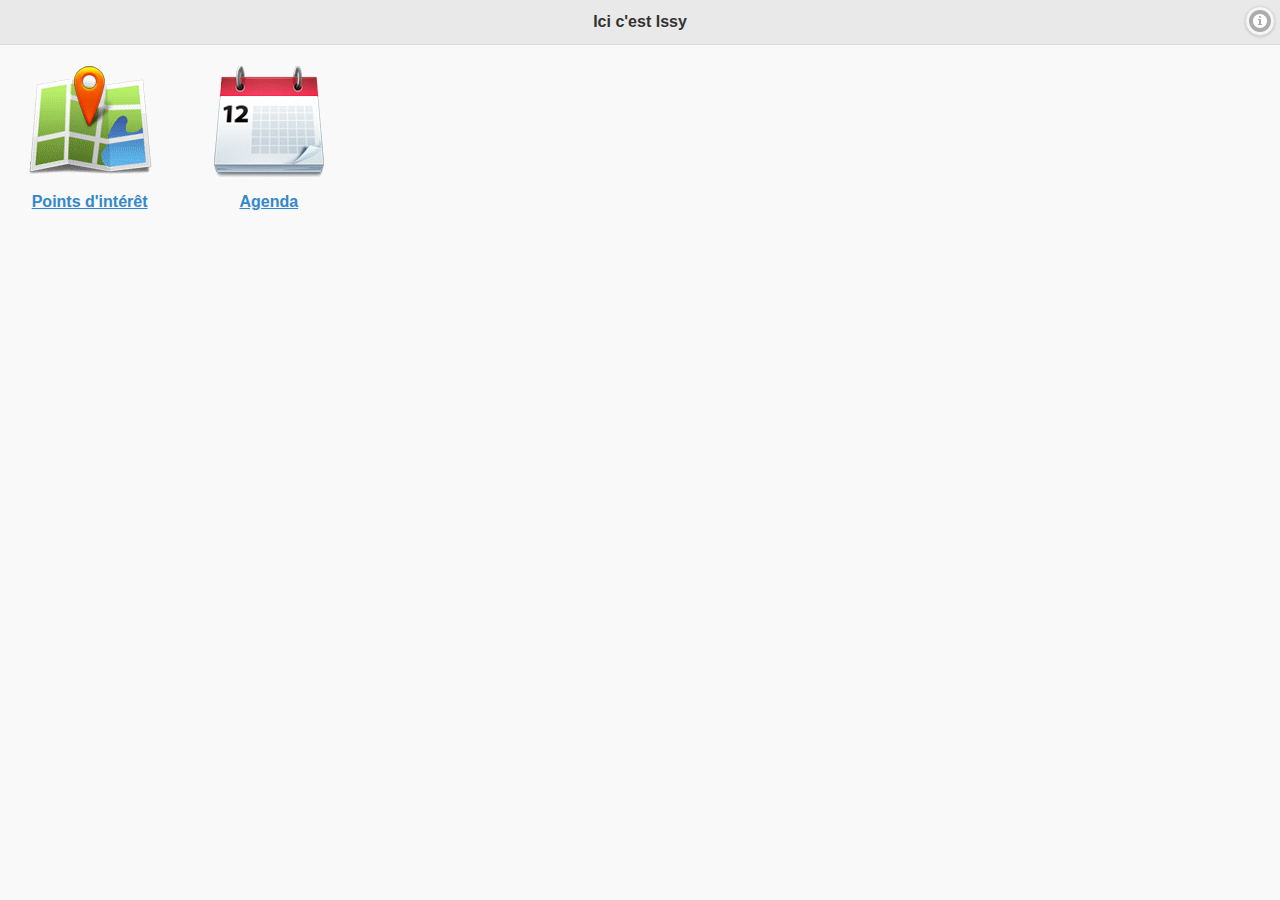
<file: index.htm>
<!DOCTYPE html>
<html>
<head>
	<title>Ici c'est Issy</title>
    <meta http-equiv="content-type" content="text/html; charset=UTF-8">
    <meta charset="utf-8">
	<meta name="viewport" content="width=device-width, initial-scale=1">
	<link rel="stylesheet" href="scripts/libs/jquery/mobile/1.4.2/jquery.mobile-1.4.2.css" />
	<link rel="stylesheet" href="css/libs/jquery/themes/smoothness/jquery-ui-1.10.4.custom.min.css" />
    <link rel="stylesheet" href="scripts/libs/leaflet/leaflet.css" />
	<link rel="stylesheet" href="css/issy.css" />
</head>
<body id="ui-page-top" class="ui-mobile-viewport ui-overlay-a">

<!-- ---- -->
<!-- HOME -->
<!-- ---- -->
<div data-role="page" id="home">
    
	<div data-role="header" data-position="fixed">
		<h1>Ici c'est Issy</h1>
        <a href="#dialog_info" data-icon="info" data-iconpos="notext" data-rel="dialog" data-transition="slidedown" data-prefetch="true" class="ui-btn-right">&nbsp;</a>
	</div><!-- /header -->
    
	<div data-role="main" class="ui-content">
        <div class="bloc">
            <a href="#page_poi_list" class="ui-link-inherit" data-transition="slide" data-prefetch="true">
                <img src="media/images/marker.png" alt="Points d'intérêt"><br />
                Points d'intérêt
            </a>
        </div>
        <div class="bloc">
            <a href="#page_agenda" class="ui-link-inherit" data-transition="slide" data-prefetch="true">
                <img src="media/images/calendar.png" alt="Agenda"><br />
                Agenda
            </a>
        </div>
	</div><!-- /content -->
    <!--
    <div data-role="footer" data-position="fixed">
		<h1>Footer</h1>
	</div><!-- /footer -->
    
</div><!-- /page "home" -->

<!-- --- -->
<!-- POI -->
<!-- --- -->
<div data-role="page" id="page_poi_list">

	<div data-role="header" data-position="fixed">
        <a href="#" data-rel="back" data-icon="carat-l" data-iconpos="notext" class="ui-btn-left">&nbsp;</a>
		<h1>Points d'intérêt</h1>
        <a href="#dialog_info" data-icon="info" data-iconpos="notext" data-rel="dialog" data-transition="slidedown" data-prefetch="true" class="ui-btn-right">&nbsp;</a>
	</div><!-- /header -->

	<div data-role="content">
        <p class="choisissez_categorie">Choisissez une catégorie : </p>
        <select name="categories" id="categories">
            <!-- contenu chargé par appel Ajax (service getCategories) -->
        </select>
        <span class="error_message"></span>
        <br /><br />
        <div  id="poi_list">
            <!-- contenu chargé par appel Ajax (service getPois) -->
        </div>
	</div><!-- /content -->

</div><!-- /page "poi" -->

<!-- ---------- -->
<!-- DETAIL POI -->
<!-- ---------- -->
<div data-role="page" id="page_poi_detail">

	<div data-role="header" data-position="fixed">
        <a href="#" data-rel="back" data-icon="carat-l" data-iconpos="notext" class="ui-btn-left">&nbsp;</a>
		<h1>Détails</h1>
        <a href="#dialog_info" data-icon="info" data-iconpos="notext" data-rel="dialog" data-transition="slidedown" data-prefetch="true" class="ui-btn-right">&nbsp;</a>
	</div><!-- /header -->

	<div data-role="content">
        <div id="poi_detail">
            <!-- contenu chargé par appel Ajax (service getPoiDetail) -->
        </div>
        <div id="map">
            <!-- carte affichée avec la fonction JS showMap() -->
        </div>
	</div><!-- /content -->
</div>

<!-- ------ -->
<!-- AGENDA -->
<!-- ------ -->
<div data-role="page" id="page_agenda">

	<div data-role="header" data-position="fixed">
        <a href="#" data-rel="back" data-icon="carat-l" data-iconpos="notext" class="ui-btn-left">&nbsp;</a>
		<h1>Agenda</h1>
        <a href="#dialog_info" data-icon="info" data-iconpos="notext" data-rel="dialog" data-transition="slidedown" data-prefetch="true" class="ui-btn-right">&nbsp;</a>
	</div><!-- /header -->

	<div data-role="content">
        <div  id="agenda_list">
            <!-- contenu chargé par appel Ajax (service getAgenda) -->
        </div>
        <span class="error_message"></span>
	</div><!-- /content -->

</div><!-- /page "page_agenda" -->

<!-- ---- -->
<!-- INFO -->
<!-- ---- -->
<div data-role="page" id="dialog_info">

    <div data-role="header">
        <h2>Informations</h2>
    </div>
    <div class="ui-content" role="main">
        <p class="info_text">
            Les informations publiées sont fournies par la <a href="http://www.data.gouv.fr/fr/organization/ville-d-issy-les-moulineaux" target="_blank">Ville d'Issy-les-Moulineaux</a>, et publiées sous <a href="http://wiki.data.gouv.fr/wiki/Licence_Ouverte_/_Open_Licence" target="_blank">Licence Ouverte</a>, sans aucune garantie de leur exactitude, pertinence, ou actualité.
        </p>
        <p class="info_text">
            Images : <br />
            <ul>
                <li>Logo de l'application créé par <a href="http://commons.wikimedia.org/wiki/File:Blason_ville_fr_Issy-les-Moulineaux_%28Hauts-de-Seine%29.svg" target="_blank">Spedona</a>, sous licence GNU Free Documentation License</li>
                <li>
                    Icones fournies par IconFinder.com, et utilisées avec l'accord des créateurs : <br />
                    <a href="https://www.iconfinder.com/search/?q=iconset%3AMobile-Icons" target="_blank">WebIconSet.com</a>&nbsp;
                    (<a href="http://www.webiconset.com/" target="_blank">site web</a>), <br />
                    <a href="https://www.iconfinder.com/search/?q=iconset:ie_Bright" target="_blank">IconEden.com</a>&nbsp;
                    (<a href="http://www.iconeden.com/icon/category/free" target="_blank">site web</a>), <br />
                    <a href="https://www.iconfinder.com/search/?q=iconset:media-icon-set-by-bevelandemboss" target="_blank">Bevelandemboss.net</a>&nbsp;
                    (<a href="http://bevelandemboss.net/free-media-icon-set" target="_blank">site web</a>), <br />
                </li>
            </ul>
        </p>
        <p class="info_text">
            Librairies : <br />
            <ul>
                <li><a href="https://jquery.org/" target="_blank">jQuery</a>, sous licence MIT</li>
                <li><a href="https://jquerymobile.com/" target="_blank">jQuery Mobile</a>, sous licence MIT</li>
                <li><a href="www.leafletjs.com/" target="_blank">Leaflet.js</a>, sous licence <a href="https://github.com/Leaflet/Leaflet/blob/master/LICENSE" target="_blank">Open Source</a>, utilisant les <a href="http://www.openstreetmap.org/copyright" target="_blank">travaux d'OpenStreetMap et de ses contributeurs</a></li>
            </ul>
        </p>
    </div>
    
</div><!-- /page "dialog_info" -->

<script src="scripts/libs/jquery/jquery-1.11.0.min.js"></script>
<script src="scripts/libs/jquery/ui/jquery-ui-1.10.4.custom.min.js"></script>
<script src="scripts/libs/jquery/mobile/1.4.2/jquery.mobile-1.4.2.js"></script>
<script src="scripts/libs/leaflet/leaflet.js"></script>
<script src="scripts/js/loader.js"></script>
<script src="scripts/js/issy.js"></script>
</body>
</html>
</file>
<file: scripts/libs/leaflet/leaflet.css>
/* required styles */

.leaflet-map-pane,
.leaflet-tile,
.leaflet-marker-icon,
.leaflet-marker-shadow,
.leaflet-tile-pane,
.leaflet-tile-container,
.leaflet-overlay-pane,
.leaflet-shadow-pane,
.leaflet-marker-pane,
.leaflet-popup-pane,
.leaflet-overlay-pane svg,
.leaflet-zoom-box,
.leaflet-image-layer,
.leaflet-layer {
	position: absolute;
	left: 0;
	top: 0;
	}
.leaflet-container {
	overflow: hidden;
	-ms-touch-action: none;
	}
.leaflet-tile,
.leaflet-marker-icon,
.leaflet-marker-shadow {
	-webkit-user-select: none;
	   -moz-user-select: none;
	        user-select: none;
	-webkit-user-drag: none;
	}
.leaflet-marker-icon,
.leaflet-marker-shadow {
	display: block;
	}
/* map is broken in FF if you have max-width: 100% on tiles */
.leaflet-container img {
	max-width: none !important;
	}
/* stupid Android 2 doesn't understand "max-width: none" properly */
.leaflet-container img.leaflet-image-layer {
	max-width: 15000px !important;
	}
.leaflet-tile {
	filter: inherit;
	visibility: hidden;
	}
.leaflet-tile-loaded {
	visibility: inherit;
	}
.leaflet-zoom-box {
	width: 0;
	height: 0;
	}
/* workaround for https://bugzilla.mozilla.org/show_bug.cgi?id=888319 */
.leaflet-overlay-pane svg {
	-moz-user-select: none;
	}

.leaflet-tile-pane    { z-index: 2; }
.leaflet-objects-pane { z-index: 3; }
.leaflet-overlay-pane { z-index: 4; }
.leaflet-shadow-pane  { z-index: 5; }
.leaflet-marker-pane  { z-index: 6; }
.leaflet-popup-pane   { z-index: 7; }

.leaflet-vml-shape {
	width: 1px;
	height: 1px;
	}
.lvml {
	behavior: url(#default#VML);
	display: inline-block;
	position: absolute;
	}


/* control positioning */

.leaflet-control {
	position: relative;
	z-index: 7;
	pointer-events: auto;
	}
.leaflet-top,
.leaflet-bottom {
	position: absolute;
	z-index: 1000;
	pointer-events: none;
	}
.leaflet-top {
	top: 0;
	}
.leaflet-right {
	right: 0;
	}
.leaflet-bottom {
	bottom: 0;
	}
.leaflet-left {
	left: 0;
	}
.leaflet-control {
	float: left;
	clear: both;
	}
.leaflet-right .leaflet-control {
	float: right;
	}
.leaflet-top .leaflet-control {
	margin-top: 10px;
	}
.leaflet-bottom .leaflet-control {
	margin-bottom: 10px;
	}
.leaflet-left .leaflet-control {
	margin-left: 10px;
	}
.leaflet-right .leaflet-control {
	margin-right: 10px;
	}


/* zoom and fade animations */

.leaflet-fade-anim .leaflet-tile,
.leaflet-fade-anim .leaflet-popup {
	opacity: 0;
	-webkit-transition: opacity 0.2s linear;
	   -moz-transition: opacity 0.2s linear;
	     -o-transition: opacity 0.2s linear;
	        transition: opacity 0.2s linear;
	}
.leaflet-fade-anim .leaflet-tile-loaded,
.leaflet-fade-anim .leaflet-map-pane .leaflet-popup {
	opacity: 1;
	}

.leaflet-zoom-anim .leaflet-zoom-animated {
	-webkit-transition: -webkit-transform 0.25s cubic-bezier(0,0,0.25,1);
	   -moz-transition:    -moz-transform 0.25s cubic-bezier(0,0,0.25,1);
	     -o-transition:      -o-transform 0.25s cubic-bezier(0,0,0.25,1);
	        transition:         transform 0.25s cubic-bezier(0,0,0.25,1);
	}
.leaflet-zoom-anim .leaflet-tile,
.leaflet-pan-anim .leaflet-tile,
.leaflet-touching .leaflet-zoom-animated {
	-webkit-transition: none;
	   -moz-transition: none;
	     -o-transition: none;
	        transition: none;
	}

.leaflet-zoom-anim .leaflet-zoom-hide {
	visibility: hidden;
	}


/* cursors */

.leaflet-clickable {
	cursor: pointer;
	}
.leaflet-container {
	cursor: -webkit-grab;
	cursor:    -moz-grab;
	}
.leaflet-popup-pane,
.leaflet-control {
	cursor: auto;
	}
.leaflet-dragging .leaflet-container,
.leaflet-dragging .leaflet-clickable {
	cursor: move;
	cursor: -webkit-grabbing;
	cursor:    -moz-grabbing;
	}


/* visual tweaks */

.leaflet-container {
	background: #ddd;
	outline: 0;
	}
.leaflet-container a {
	color: #0078A8;
	}
.leaflet-container a.leaflet-active {
	outline: 2px solid orange;
	}
.leaflet-zoom-box {
	border: 2px dotted #38f;
	background: rgba(255,255,255,0.5);
	}


/* general typography */
.leaflet-container {
	font: 12px/1.5 "Helvetica Neue", Arial, Helvetica, sans-serif;
	}


/* general toolbar styles */

.leaflet-bar {
	box-shadow: 0 1px 5px rgba(0,0,0,0.65);
	border-radius: 4px;
	}
.leaflet-bar a,
.leaflet-bar a:hover {
	background-color: #fff;
	border-bottom: 1px solid #ccc;
	width: 26px;
	height: 26px;
	line-height: 26px;
	display: block;
	text-align: center;
	text-decoration: none;
	color: black;
	}
.leaflet-bar a,
.leaflet-control-layers-toggle {
	background-position: 50% 50%;
	background-repeat: no-repeat;
	display: block;
	}
.leaflet-bar a:hover {
	background-color: #f4f4f4;
	}
.leaflet-bar a:first-child {
	border-top-left-radius: 4px;
	border-top-right-radius: 4px;
	}
.leaflet-bar a:last-child {
	border-bottom-left-radius: 4px;
	border-bottom-right-radius: 4px;
	border-bottom: none;
	}
.leaflet-bar a.leaflet-disabled {
	cursor: default;
	background-color: #f4f4f4;
	color: #bbb;
	}

.leaflet-touch .leaflet-bar a {
	width: 30px;
	height: 30px;
	line-height: 30px;
	}


/* zoom control */

.leaflet-control-zoom-in,
.leaflet-control-zoom-out {
	font: bold 18px 'Lucida Console', Monaco, monospace;
	text-indent: 1px;
	}
.leaflet-control-zoom-out {
	font-size: 20px;
	}

.leaflet-touch .leaflet-control-zoom-in {
	font-size: 22px;
	}
.leaflet-touch .leaflet-control-zoom-out {
	font-size: 24px;
	}


/* layers control */

.leaflet-control-layers {
	box-shadow: 0 1px 5px rgba(0,0,0,0.4);
	background: #fff;
	border-radius: 5px;
	}
.leaflet-control-layers-toggle {
	background-image: url(images/layers.png);
	width: 36px;
	height: 36px;
	}
.leaflet-retina .leaflet-control-layers-toggle {
	background-image: url(images/layers-2x.png);
	background-size: 26px 26px;
	}
.leaflet-touch .leaflet-control-layers-toggle {
	width: 44px;
	height: 44px;
	}
.leaflet-control-layers .leaflet-control-layers-list,
.leaflet-control-layers-expanded .leaflet-control-layers-toggle {
	display: none;
	}
.leaflet-control-layers-expanded .leaflet-control-layers-list {
	display: block;
	position: relative;
	}
.leaflet-control-layers-expanded {
	padding: 6px 10px 6px 6px;
	color: #333;
	background: #fff;
	}
.leaflet-control-layers-selector {
	margin-top: 2px;
	position: relative;
	top: 1px;
	}
.leaflet-control-layers label {
	display: block;
	}
.leaflet-control-layers-separator {
	height: 0;
	border-top: 1px solid #ddd;
	margin: 5px -10px 5px -6px;
	}


/* attribution and scale controls */

.leaflet-container .leaflet-control-attribution {
	background: #fff;
	background: rgba(255, 255, 255, 0.7);
	margin: 0;
	}
.leaflet-control-attribution,
.leaflet-control-scale-line {
	padding: 0 5px;
	color: #333;
	}
.leaflet-control-attribution a {
	text-decoration: none;
	}
.leaflet-control-attribution a:hover {
	text-decoration: underline;
	}
.leaflet-container .leaflet-control-attribution,
.leaflet-container .leaflet-control-scale {
	font-size: 11px;
	}
.leaflet-left .leaflet-control-scale {
	margin-left: 5px;
	}
.leaflet-bottom .leaflet-control-scale {
	margin-bottom: 5px;
	}
.leaflet-control-scale-line {
	border: 2px solid #777;
	border-top: none;
	line-height: 1.1;
	padding: 2px 5px 1px;
	font-size: 11px;
	white-space: nowrap;
	overflow: hidden;
	-moz-box-sizing: content-box;
	     box-sizing: content-box;

	background: #fff;
	background: rgba(255, 255, 255, 0.5);
	}
.leaflet-control-scale-line:not(:first-child) {
	border-top: 2px solid #777;
	border-bottom: none;
	margin-top: -2px;
	}
.leaflet-control-scale-line:not(:first-child):not(:last-child) {
	border-bottom: 2px solid #777;
	}

.leaflet-touch .leaflet-control-attribution,
.leaflet-touch .leaflet-control-layers,
.leaflet-touch .leaflet-bar {
	box-shadow: none;
	}
.leaflet-touch .leaflet-control-layers,
.leaflet-touch .leaflet-bar {
	border: 2px solid rgba(0,0,0,0.2);
	background-clip: padding-box;
	}


/* popup */

.leaflet-popup {
	position: absolute;
	text-align: center;
	}
.leaflet-popup-content-wrapper {
	padding: 1px;
	text-align: left;
	border-radius: 12px;
	}
.leaflet-popup-content {
	margin: 13px 19px;
	line-height: 1.4;
	}
.leaflet-popup-content p {
	margin: 18px 0;
	}
.leaflet-popup-tip-container {
	margin: 0 auto;
	width: 40px;
	height: 20px;
	position: relative;
	overflow: hidden;
	}
.leaflet-popup-tip {
	width: 17px;
	height: 17px;
	padding: 1px;

	margin: -10px auto 0;

	-webkit-transform: rotate(45deg);
	   -moz-transform: rotate(45deg);
	    -ms-transform: rotate(45deg);
	     -o-transform: rotate(45deg);
	        transform: rotate(45deg);
	}
.leaflet-popup-content-wrapper,
.leaflet-popup-tip {
	background: white;

	box-shadow: 0 3px 14px rgba(0,0,0,0.4);
	}
.leaflet-container a.leaflet-popup-close-button {
	position: absolute;
	top: 0;
	right: 0;
	padding: 4px 4px 0 0;
	text-align: center;
	width: 18px;
	height: 14px;
	font: 16px/14px Tahoma, Verdana, sans-serif;
	color: #c3c3c3;
	text-decoration: none;
	font-weight: bold;
	background: transparent;
	}
.leaflet-container a.leaflet-popup-close-button:hover {
	color: #999;
	}
.leaflet-popup-scrolled {
	overflow: auto;
	border-bottom: 1px solid #ddd;
	border-top: 1px solid #ddd;
	}

.leaflet-oldie .leaflet-popup-content-wrapper {
	zoom: 1;
	}
.leaflet-oldie .leaflet-popup-tip {
	width: 24px;
	margin: 0 auto;

	-ms-filter: "progid:DXImageTransform.Microsoft.Matrix(M11=0.70710678, M12=0.70710678, M21=-0.70710678, M22=0.70710678)";
	filter: progid:DXImageTransform.Microsoft.Matrix(M11=0.70710678, M12=0.70710678, M21=-0.70710678, M22=0.70710678);
	}
.leaflet-oldie .leaflet-popup-tip-container {
	margin-top: -1px;
	}

.leaflet-oldie .leaflet-control-zoom,
.leaflet-oldie .leaflet-control-layers,
.leaflet-oldie .leaflet-popup-content-wrapper,
.leaflet-oldie .leaflet-popup-tip {
	border: 1px solid #999;
	}


/* div icon */

.leaflet-div-icon {
	background: #fff;
	border: 1px solid #666;
	}
</file>
<file: css/issy.css>
.bloc {
        float: left;
        margin: 1% 2%;
        text-align: center;
    }
    
    #categories-button {
        margin: 0 5%;
    }
    
    .choisissez_categorie {
        margin: 1% 5%;
        width: 90%;
    }
    
    /* liste des POI d'une catégorie */
    .poi_items {
        margin: 0 5% !important;
        padding: 0 1% !important;
        text-align: center;
        width: 90%;
    }
    
    /* Détail d'un POI */
    .poi_item h1 {
        display: block;
        font-size: 1.5em;
        margin: 0 10%;
        min-height: 1.1em;
        outline: 0 none !important;
        overflow: hidden;
        padding: 0.7em 0;
        text-align: center;
        /*text-overflow: ellipsis;*/
        white-space: normal !important; /* nowrap */
        word-wrap: break-word !important;
    }
    
    .poi_item p.titre,
    .poi_item p.description {
        white-space: normal !important; /* nowrap */
        word-wrap: break-word !important;
    }
    
    /* liste des événements de l'agenda */
    .evt_items {
        margin: 0 5% !important;
        padding: 0 1% !important;
        text-align: left !important;o
        width: 90%;
    }
    
    /* Détail d'un événement (agenda) */
    .evt_item h1 {
        display: block;
        font-size: 1.5em;
        margin: 0 10%;
        min-height: 1.1em;
        outline: 0 none !important;
        overflow: hidden;
        padding: 0.7em 0;
        text-align: center;
        /*text-overflow: ellipsis;*/
        white-space: normal !important; /* nowrap */
        word-wrap: break-word !important;
    }
    
    .evt_item p.titre,
    .evt_item p.description {
        white-space: normal !important; /* nowrap */
        word-wrap: break-word !important;
    }
    
    #map {
        height: 240px;
        width: 320px;
    }
    
    .info_text {
        padding: 1% 2%;
    }
    
    /* *********** */
    /* Styles tips */
    /* *********** */
    .align-center { text-align: center !important; }
    .align-justify { text-align: justify !important; }
    .align-left { text-align: left !important; }
    .align-right { text-align: right !important; }
    .bleu { font-size:0.8em; color: #1772d9; padding-left:10px; }
    .bold { font-weight: bold !important; }
    .cursor-pointer { cursor: pointer !important; }
    .error { color: rgb(220, 0, 0) !important; }
    .error-bg { background-color: rgb(220, 0, 0) !important; }
    .float-left { float: left !important; }
    .italic { font-style:italic !important; }
    .success { color: rgb(0, 160, 0) !important; }   
    .success-bg { background-color: rgb(0, 160, 0) !important; }   
    .espace {  clear: both;  overflow: hidden;height: 5px;}
    .pad0   {  padding: 0px;}
    .pad10 {  padding: 10px;}
    .champ_obligatoire { color: red; }
    .valign-middle { vertical-align: middle; }
    input.field-error { /* input qui passe en fond rouge quand il est en erreur */
        background-color:rgba(255, 0, 0, 0.2);
        border: 1px solid red;
        color: black;
    }
    
    /** Surcharges Styles jQuery UI **/
    .ui-content { /* surcharge style jquery UI */
        padding: 0;
    }
    
    .ui-content .ui-listview, .ui-panel-inner > .ui-listview {
        margin: 0 !important;
    }
</file>
